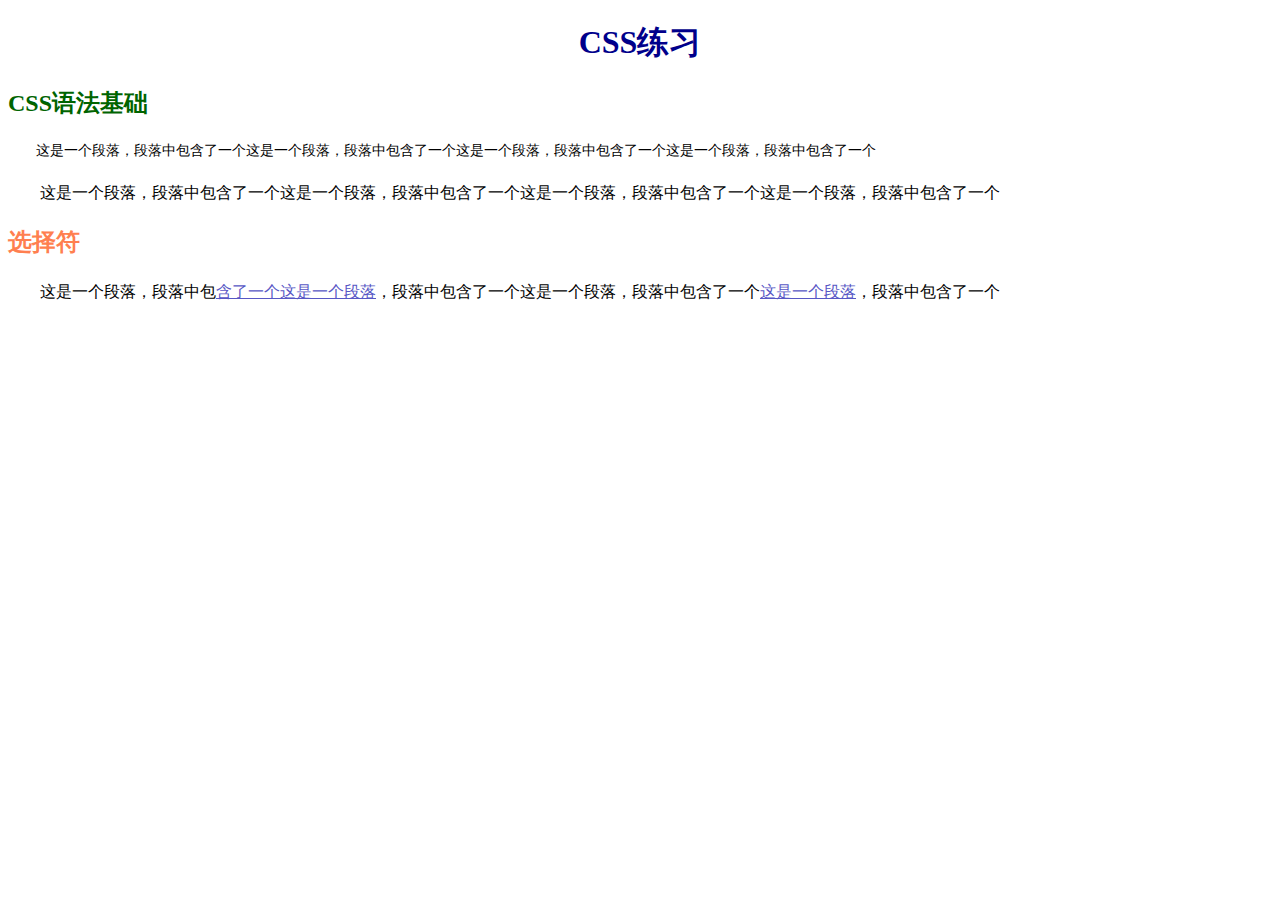
<file: 03-css-01.html>
<!DOCTYPE html>
<html lang="zh">

<head>
    <meta charset="UTF-8" />
    <meta name="viewport" content="width=device-width, initial-scale=1.0" />
    <title>CSS练习</title>
    <!-- 外部样式表 -->
    <link rel="stylesheet" href="main.css" />
    <!-- 内部样式表 -->
    <style>
        h1 {
            font-family: 楷体;
            color: brown;
        }

        p {
            text-indent: 2em;
            line-height: 1.7;
        }

        /* 类选择符 */
        .abstract {
            font-size: 14px;
        }

        h2 {
            color: coral;
        }

        #CSSbase {
            color: darkgreen;
        }

        a:link {
            color: rgb(87, 87, 197);
        }

        a:visited {
            color: darkgrey;
        }
    </style>
</head>

<body>
    <!-- 内嵌样式表 -->
    <h1 style="color: darkblue">CSS练习</h1>
    <h2 id="CSSbase">CSS语法基础</h2>
    <p class="abstract">
        这是一个段落，段落中包含了一个这是一个段落，段落中包含了一个这是一个段落，段落中包含了一个这是一个段落，段落中包含了一个
    </p>
    <p>
        这是一个段落，段落中包含了一个这是一个段落，段落中包含了一个这是一个段落，段落中包含了一个这是一个段落，段落中包含了一个
    </p>
    <h2>选择符</h2>
    <p>
        这是一个段落，段落中包<a href="https://yangzh.cn">含了一个这是一个段落</a>，段落中包含了一个这是一个段落，段落中包含了一个<a
            href="https://www.sanguo.com">这是一个段落</a>，段落中包含了一个
    </p>
</body>

</html>
</file>
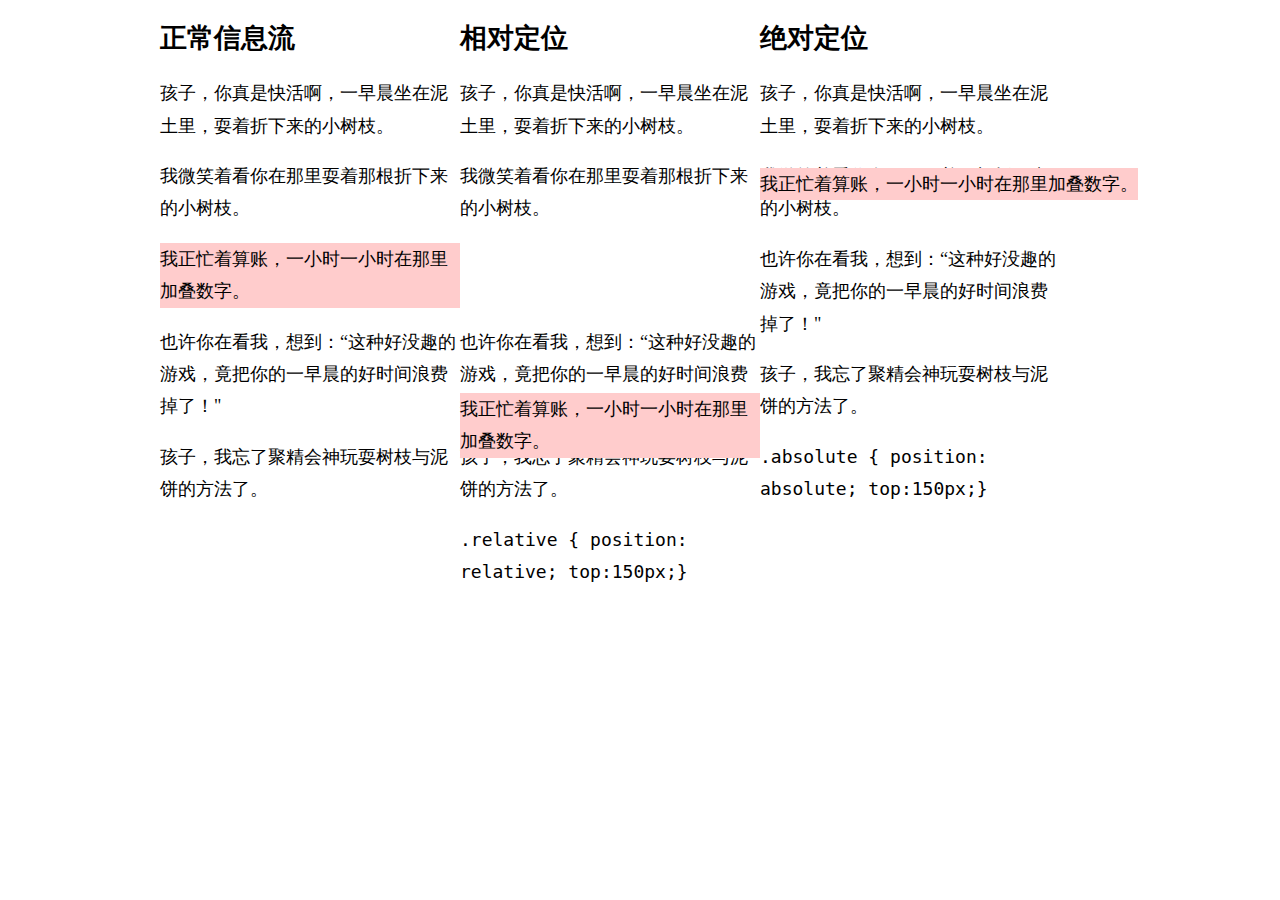
<file: 04-css-02.html>
<!DOCTYPE html>
<html>

<head>
    <meta http-equiv="Content-Type" content="text/html; charset=utf-8" />
    <title>相对定位与绝对定位</title>
    <style type="text/css">
        body {
            width: 960px;
            margin: 0 auto;
            font-family: 微软雅黑;
            font-size: 18px;
            line-height: 1.8em;
        }

        div {
            width: 300px;
            float: left;
        }

        .relative {
            position: relative;
            top: 150px;
        }

        .absolute {
            position: absolute;
            top: 150px;
        }

        .bg {
            background-color: #fcc;
        }
    </style>
</head>

<body>
    <div>
        <h2>正常信息流</h2>
        <p>孩子，你真是快活啊，一早晨坐在泥土里，耍着折下来的小树枝。</p>
        <p>我微笑着看你在那里耍着那根折下来的小树枝。</p>
        <p class="bg">我正忙着算账，一小时一小时在那里加叠数字。</p>
        <p>
            也许你在看我，想到：“这种好没趣的游戏，竟把你的一早晨的好时间浪费掉了！"
        </p>
        <p>孩子，我忘了聚精会神玩耍树枝与泥饼的方法了。</p>
    </div>
    <div>
        <h2>相对定位</h2>
        <p>孩子，你真是快活啊，一早晨坐在泥土里，耍着折下来的小树枝。</p>
        <p>我微笑着看你在那里耍着那根折下来的小树枝。</p>
        <p class="bg relative">我正忙着算账，一小时一小时在那里加叠数字。</p>
        <p>
            也许你在看我，想到：“这种好没趣的游戏，竟把你的一早晨的好时间浪费掉了！"
        </p>
        <p>孩子，我忘了聚精会神玩耍树枝与泥饼的方法了。</p>
        <code>.relative { position: relative; top:150px;}</code>
    </div>
    <div>
        <h2>绝对定位</h2>
        <p>孩子，你真是快活啊，一早晨坐在泥土里，耍着折下来的小树枝。</p>
        <p>我微笑着看你在那里耍着那根折下来的小树枝。</p>
        <p class="bg absolute">我正忙着算账，一小时一小时在那里加叠数字。</p>
        <p>
            也许你在看我，想到：“这种好没趣的游戏，竟把你的一早晨的好时间浪费掉了！"
        </p>
        <p>孩子，我忘了聚精会神玩耍树枝与泥饼的方法了。</p>
        <code>.absolute { position: absolute; top:150px;} </code>
    </div>
</body>

</html>
</file>
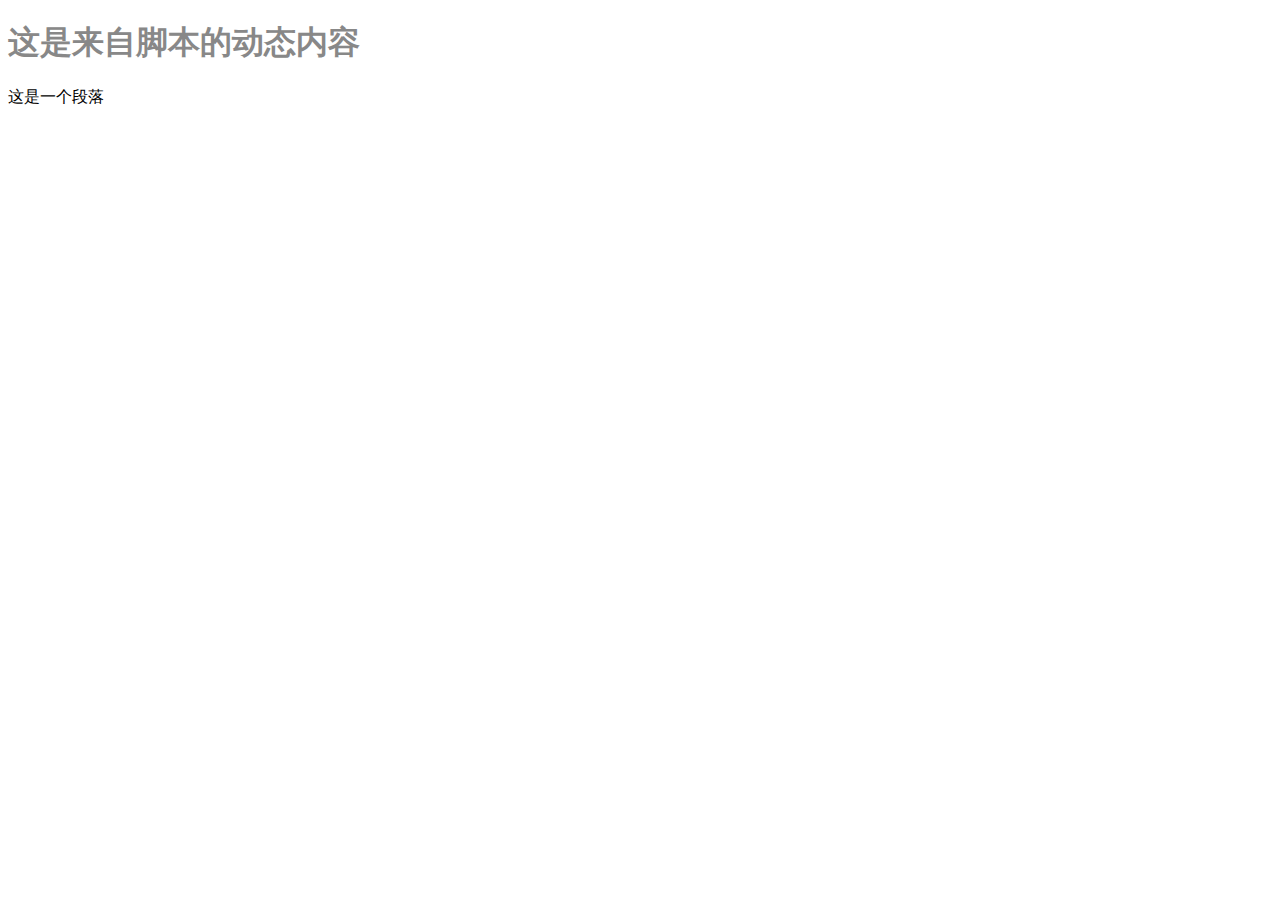
<file: 06-news-01.html>
<!DOCTYPE html>
<html lang="zh">

<head>
    <meta charset="UTF-8">
    <meta name="viewport" content="width=device-width, initial-scale=1.0">
    <title>JavaScript 语法练习2</title>
    <script>
        // 类和对象
        // 1. 定义一个类
        class Student {
            // 构造函数
            constructor(name, age, school, grade) {
                this.name = name;
                this.age = age;
                this.school = school;
                this.grade = grade;
            }
            // 方法
            learn(subject = "语文") {
                console.log(`${this.name}正在学习${subject}，真棒！`);
            }
            exam() {
                console.log(`${this.name} 正在考试`);
            }
        }
        // 2. 创建对象
        let xiaoming = new Student("小明", 7, "实验小学", 1);
        xiaoming.learn("英语");
        xiaoming.exam();

        class Undergraduate extends Student {
            constructor(name, age, school, grade, major, experience) {
                super(name, age, school, grade);
                this.major = major;
                this.experience = experience;
            }

            intern(corp) {
                console.log(`${this.name}在${corp}实习，恭喜你获得经验值1000`);
                console.log(super.exam())
            }
        }

        let xiaoming2 = new Undergraduate("小明", 17, "科技大学", 1, "新闻学", 0);
        xiaoming2.intern("腾讯");

        // 回调函数，函数作为参数传递给另一个函数
        console.log("111111");

        setTimeout(function () { console.log("222222") }, 1000);

        console.log("333333");





    </script>
</head>

<body>
    <h1 id="demo" onclick="alert('你点我干啥！')">这是一个标题的原始内容</h1>
    <div>
        <p id="anotherp">这是一个段落</p>
    </div>

    <script>
        let myh1 = document.getElementById("demo");
        console.log(myh1);
        // 1. 改变元素的内容
        myh1.innerHTML = "这是来自脚本的动态内容";
        // 2. 改变元素的样式
        myh1.style.color = "#888";

        let myp = document.getElementById("anotherp");
        myp.onclick = function () {
            alert("你好啊！");
        }

        window.onload = function () {
            alert("页面加载完成");
        }


    </script>



</body>

</html>
</file>
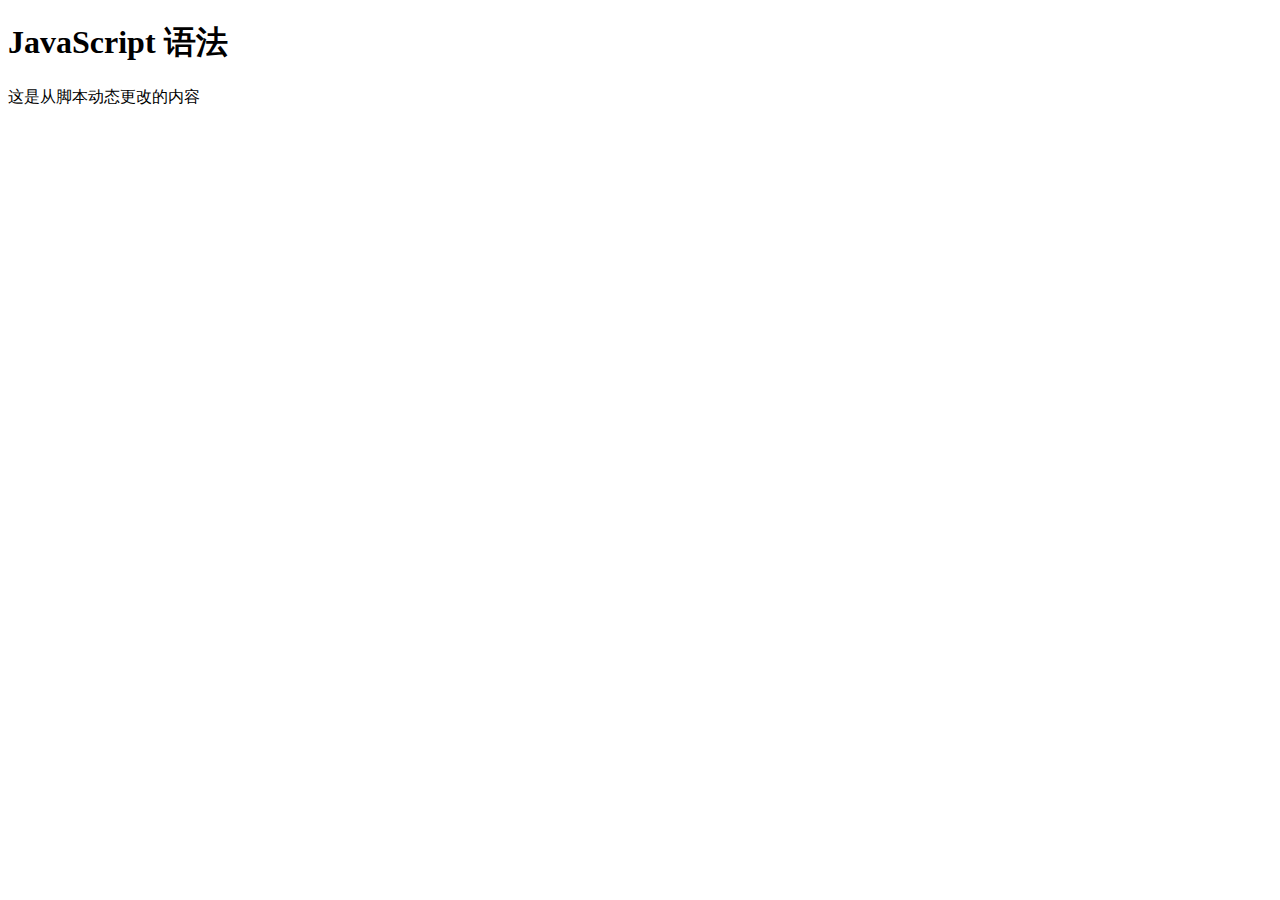
<file: 06-news-02.html>
<!DOCTYPE html>
<html lang="zh">

<head>
    <meta charset="UTF-8">
    <meta name="viewport" content="width=device-width, initial-scale=1.0">
    <title>JavaScript 语法</title>
    <script>
        // 类和对象
        class Car {
            constructor(brand, model, year) {
                this.brand = brand
                this.model = model
                this.year = year
            }
            start() {
                console.log(`汽车 ${this.brand} ${this.model} 启动了`)
            }
            stop() {
                console.log(`汽车 ${this.brand} ${this.model} 停止了`)
            }
        }
        let myCar = new Car('Mi', 'Yu7', 2025)
        myCar.start()
        myCar.stop()

        class ElectricCar extends Car {
            constructor(brand, model, year, range) {
                super(brand, model, year)
                this.range = range
            }
            charge() {
                console.log(`电动汽车 ${this.brand} ${this.model} 正在充电`)
            }
        }
        let myElectricCar = new ElectricCar('Tesla', 'Model Y', 2025, 300)
        myElectricCar.start()
        myElectricCar.charge()

        // 回调函数练习
        console.log('111111')

        setTimeout(function () {
            console.log('22222')
        }, 2000)

        console.log('333333')
    </script>
</head>

<body>
    <h1 onclick="alert('我被点击了！')">JavaScript 语法</h1>
    <div id="demo">div content</div>
</body>

<script>
    myDom = document.getElementById('demo')
    console.log(myDom)
    myDom.innerHTML = '这是从脚本动态更改的内容'
    myDom.onclick = function () {
        alert('我也被点击了！')
    }
</script>

</html>
</file>
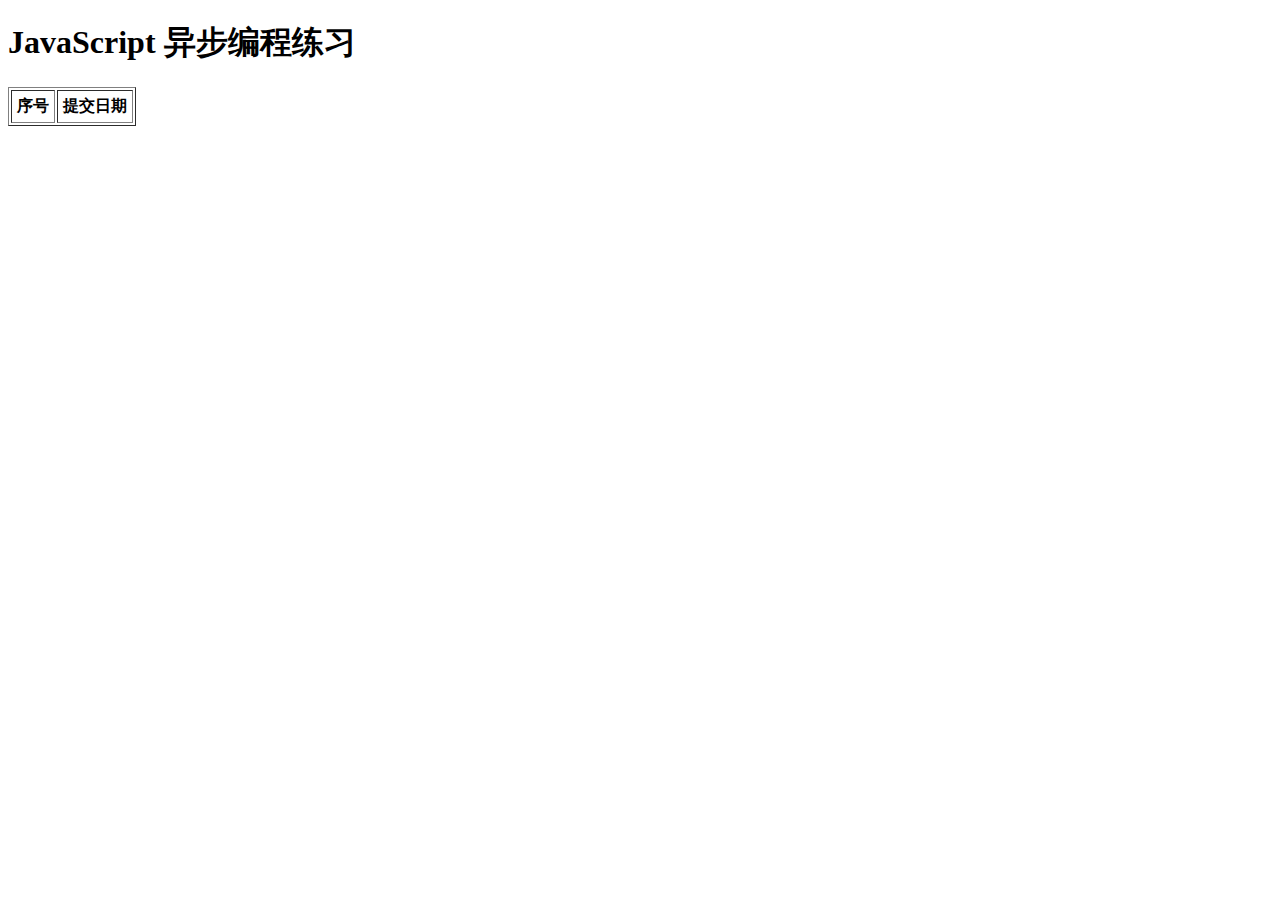
<file: 07-async-01.html>
<!DOCTYPE html>
<html lang="zh">

<head>
    <meta charset="UTF-8">
    <meta name="viewport" content="width=device-width, initial-scale=1.0">
    <title>JavaScript 异步编程练习2</title>
</head>

<body>
    <h1>JavaScript 异步编程练习</h1>
    <div id="demo">

    </div>
    <script>
        setTimeout(() => {
            console.log('111')
        }, 2000)
        console.log('222')

        function getSomething() {
            return new Promise((resolve) => {
                setTimeout(() => {
                    console.log('1111')
                    resolve();
                }, 1000)
            })
        }
        getSomething().then(() => {
            console.log('2222')
        })

        async function getSomething2() {
            await new Promise((resolve) => {
                setTimeout(() => {
                    console.log('111111')
                    resolve();
                }, 1000)
            });
        }

        (async () => {
            await getSomething2();
            console.log('222222');
        })();

        async function getAllCommitDates(owner, repo) {
            const url = `https://api.github.com/repos/${owner}/${repo}/commits`;
            try {
                const response = await fetch(url);
                if (!response.ok) {
                    throw new Error('网络响应失败');
                }
                const commits = await response.json();
                // 提取每个提交的日期
                const dates = commits.map(commit => commit.commit.author.date);
                return dates;
            } catch (error) {
                console.error('获取提交日期失败:', error);
                return [];
            }
        }

        // 示例调用
        // getAllCommitDates('yangjh-xbmu', 'Web-develop').then(dates => {
        //     console.log('所有提交日期:', JSON.stringify(dates));
        // });
        function showCommitDatesTable(dates) {
            let html = '<table border="1" cellpadding="5"><tr><th>序号</th><th>提交日期</th></tr>';
            dates.forEach((date, idx) => {
                html += `<tr><td>${idx + 1}</td><td>${date}</td></tr>`;
            });
            html += '</table>';
            document.getElementById('demo').innerHTML = html;
        }

        getAllCommitDates('yangjh-xbmu', 'Web-develop')
            .then(dates => {
                console.log('所有提交日期:', JSON.stringify(dates));
                showCommitDatesTable(dates);
            });




    </script>

</body>

</html>
</file>
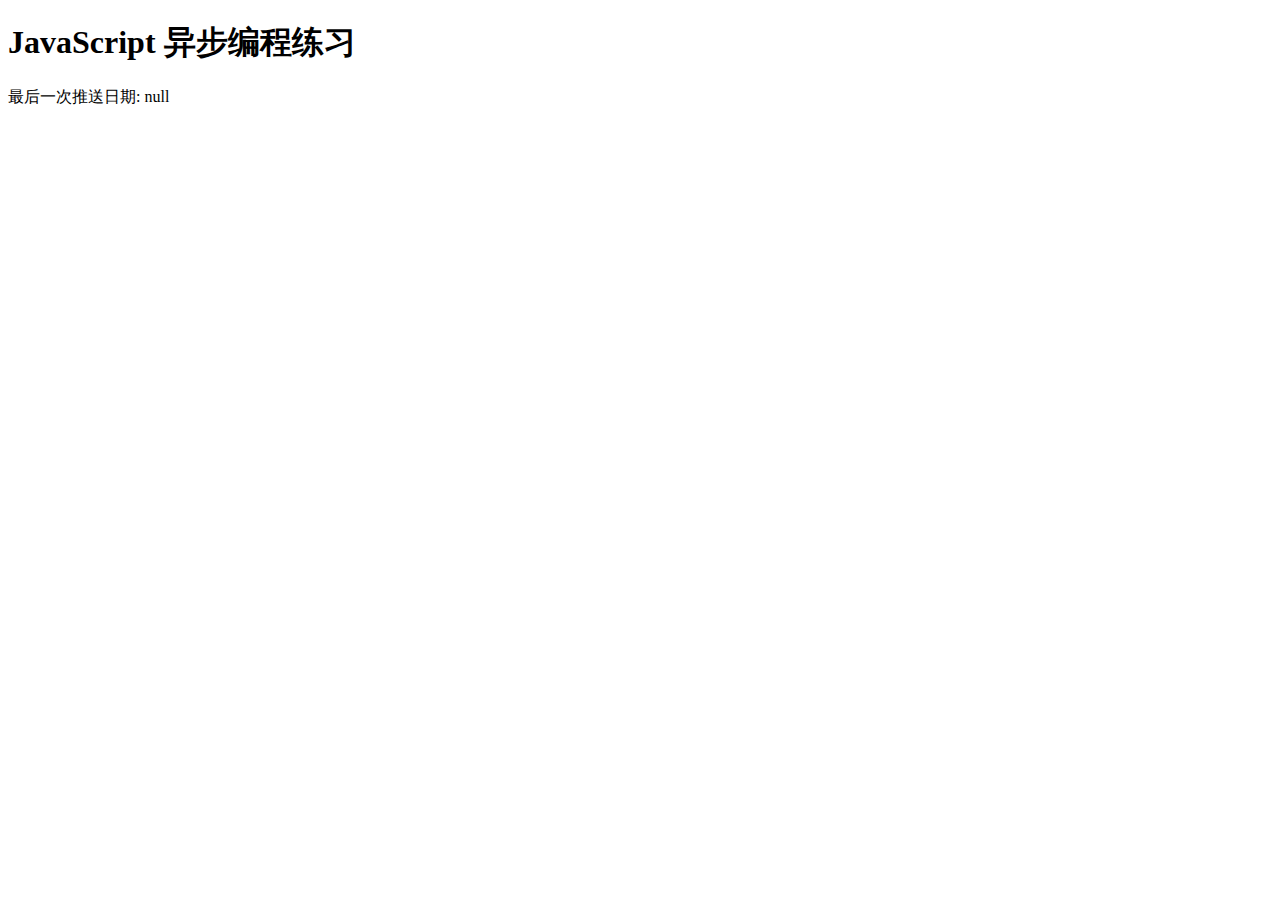
<file: 07-async-02.html>
<!DOCTYPE html>
<html lang="zh">

<head>
    <meta charset="UTF-8">
    <meta name="viewport" content="width=device-width, initial-scale=1.0">
    <title>JavaScript 异步编程练习</title>
</head>

<body>
    <h1>JavaScript 异步编程练习</h1>
    <div id="demo">

    </div>
    <script>
        async function getSomething() {
            await setTimeout(function () {
                console.log('111111')
            }, 2000)
        }
        getSomething()
            .then(
                result => console.log('Async function finished successfully with result:', result)
            )
        console.log('2222222')
        // ... existing code ...
        async function getLastPushedDate(owner, repo) {
            const url = `https://api.github.com/repos/${owner}/${repo}`;
            try {
                const response = await fetch(url);
                if (!response.ok) {
                    throw new Error('网络响应失败');
                }
                const data = await response.json();
                // pushed_at 字段即为最后一次推送日期
                return data.pushed_at;
            } catch (error) {
                console.error('获取推送日期失败:', error);
                return null;
            }
        }

        // 示例调用
        getLastPushedDate('yangjh-xbmu', 'Web-develop').then(date => {
            console.log('最后一次推送日期:', date);
            document.getElementById('demo').innerText = '最后一次推送日期: ' + date;
        });
        // ... existing code ...

    </script>
</body>

</html>
</file>
<file: main.css>
h1 {
    text-align: center;
    color: rgba(184, 108, 108, 0.856);
}
</file>
